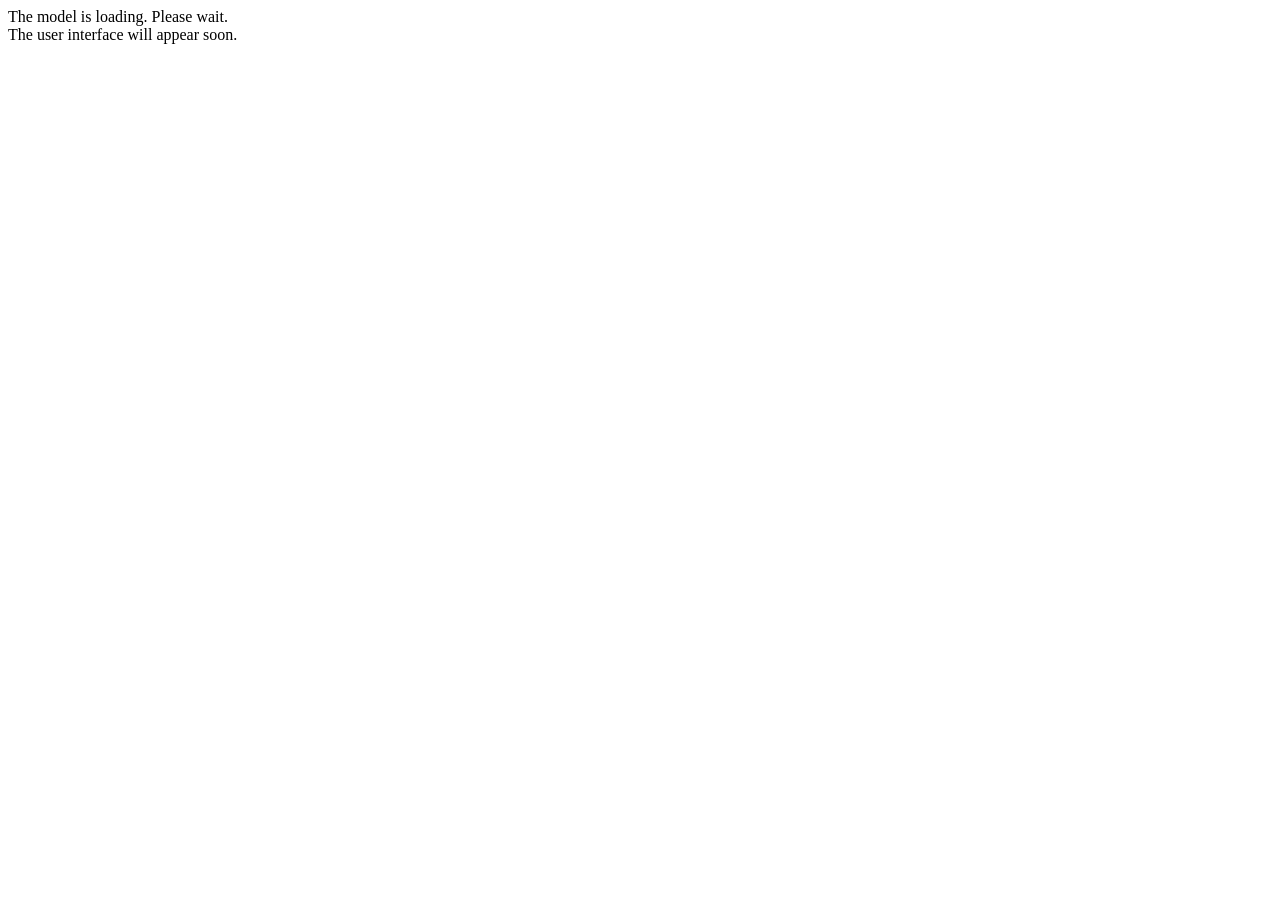
<file: third_party/llama.cpp/tools/server/public/loading.html>
<!DOCTYPE html>
<html>
    <head>
        <meta http-equiv="refresh" content="5">
    </head>
    <body>
        <div id="loading">
            The model is loading. Please wait.<br/>
            The user interface will appear soon.
        </div>
    </body>
</html>
</file>
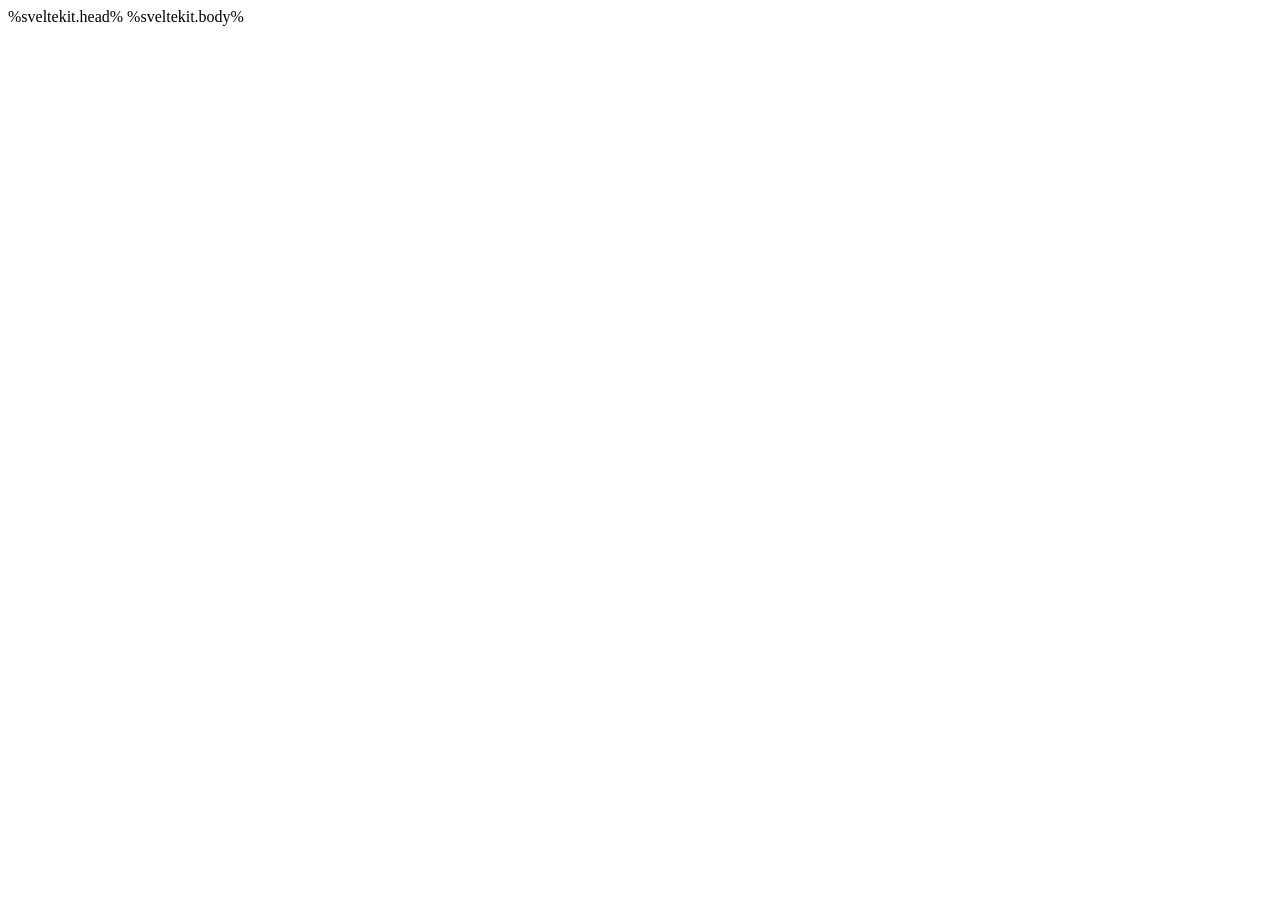
<file: third_party/llama.cpp/tools/server/webui/src/app.html>
<!doctype html>
<html lang="en">
	<head>
		<meta charset="utf-8" />
		<link rel="icon" href="%sveltekit.assets%/favicon.svg" />
		<meta name="viewport" content="width=device-width, initial-scale=1" />
		%sveltekit.head%
	</head>
	<body data-sveltekit-preload-data="hover">
		<div style="display: contents">%sveltekit.body%</div>
	</body>
</html>
</file>
